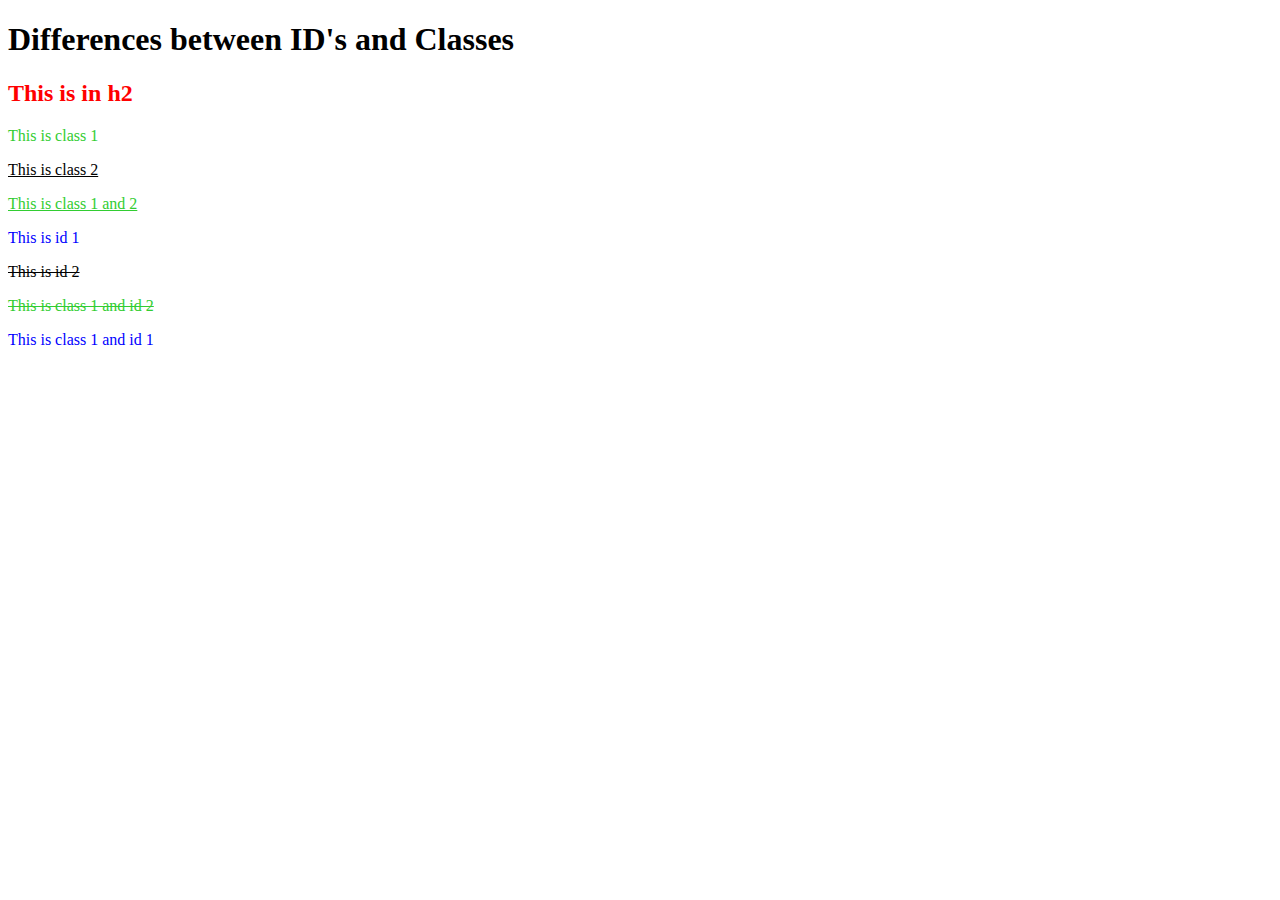
<file: id-vs-classes.html>
<!DOCTYPE html>
<html>
  <head>
    <title>Differences</title>
    <meta charset="UTF-8" />
    <link href="styles/id-vs-classes.css" rel="stylesheet" type="text/css" />
  </head>

  <body>
    <h1>Differences between ID's and Classes</h1>
    <h2>This is in h2</h2>

    <p class="class-1">This is class 1</p>
    <p class="class-2">This is class 2</p>
    <p class="class-1 class-2">This is class 1 and 2</p>
    <p id="id-1">This is id 1</p>
    <p id="id-2">This is id 2</p>
    <p class="class-1" id="id-2">This is class 1 and id 2</p>
    <p class="class-1" id="id-1">This is class 1 and id 1</p>

    <!-- this is a comment. -->
  </body>
</html>
</file>
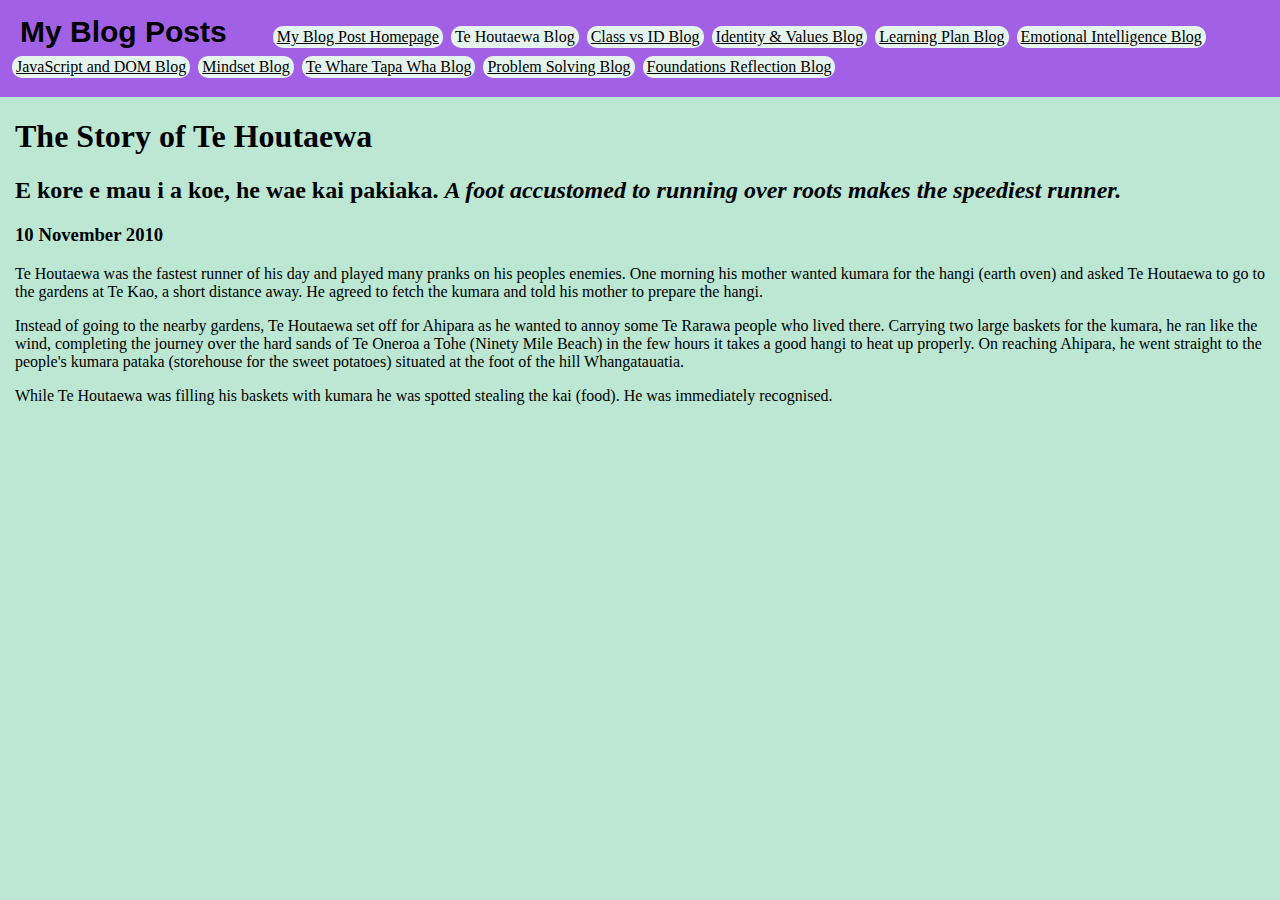
<file: blog/te-houtaewa-template.html>
<!DOCTYPE html>
<html>
  <head>
    <title>Stories and Legends</title>
    <meta charset="UTF-8" />
    <meta name="viewport" content="width=device-width, initial-scale=1" />
    <link href="../styles/main.css" rel="stylesheet" type="text/css" />
  </head>

  <body>
    <header>
      <nav>
        <h1>My Blog Posts</h1>
        <ul>
          <li><a href="../index.html"> My Blog Post Homepage</a></li>
          <li>Te Houtaewa Blog</li>
          <li><a href="../blog/html-css.html">Class vs ID Blog</a></li>
          <li>
            <a href="../blog/identity-values.html">Identity & Values Blog</a>
          </li>
          <li><a href="../blog/learning-plan.html">Learning Plan Blog</a></li>
          <li>
            <a href="../blog/emotional-intelligence.html">
              Emotional Intelligence Blog</a
            >
          </li>
          <li>
            <a href="../blog/javascript-dom.html"> JavaScript and DOM Blog</a>
          </li>
          <li><a href="../blog/neuroplasticity.html"> Mindset Blog</a></li>
          <li>
            <a href="../blog/te-whare-tapa-wha.html"> Te Whare Tapa Wha Blog</a>
          </li>
          <li>
            <a href="../blog/problem-solving.html"> Problem Solving Blog</a>
          </li>
          <li>
            <a href="../blog/foundations-reflection.html">
              Foundations Reflection Blog</a
            >
          </li>
        </ul>
      </nav>
    </header>
    <h1>The Story of Te Houtaewa</h1>
    <h2>
      E kore e mau i a koe, he wae kai pakiaka.
      <em
        >A foot accustomed to running over roots makes the speediest runner.</em
      >
    </h2>
    <h3>10 November 2010</h3>

    <p>
      Te Houtaewa was the fastest runner of his day and played many pranks on
      his peoples enemies. One morning his mother wanted kumara for the hangi
      (earth oven) and asked Te Houtaewa to go to the gardens at Te Kao, a short
      distance away. He agreed to fetch the kumara and told his mother to
      prepare the hangi.
    </p>
    <p>
      Instead of going to the nearby gardens, Te Houtaewa set off for Ahipara as
      he wanted to annoy some Te Rarawa people who lived there. Carrying two
      large baskets for the kumara, he ran like the wind, completing the journey
      over the hard sands of Te Oneroa a Tohe (Ninety Mile Beach) in the few
      hours it takes a good hangi to heat up properly. On reaching Ahipara, he
      went straight to the people's kumara pataka (storehouse for the sweet
      potatoes) situated at the foot of the hill Whangatauatia.
    </p>
    <p>
      While Te Houtaewa was filling his baskets with kumara he was spotted
      stealing the kai (food). He was immediately recognised.
    </p>

    <!-- this is a comment. -->
  </body>
</html>
</file>
<file: styles/id-vs-classes.css>
body {
  background: white;
}
h2 {
  color: red;
}
.class-1 {
  color: limegreen;
}
.class-2 {
  text-decoration: underline;
}
#id-1 {
  color: blue;
}
#id-2 {
  text-decoration: line-through;
}
</file>
<file: styles/main.css>
body {
  background: rgb(188, 231, 211);
  margin: 0;
}
header {
  background: rgb(161, 96, 230);
  color: rgb(0, 0, 0);
  padding: 15px 10px 15px 10px;
}
header h1 {
  font-family: Helvetica;
  font-size: 30px;
  margin: 0 0 0 10px;
  display: inline;
}
nav ul {
  margin: 0;
  display: inline;
}
nav ul li {
  list-style-type: none;
  display: inline-block;
  color: black;
  background: rgb(230, 244, 238);
  padding: 2px 4px;
  margin: 4px 2px;
  border-radius: 10px;
}
nav ul li a {
  color: black;
}
p {
  color: rgb(0, 0, 0);
}
span {
  text-decoration: underline;
}
span2 {
  color: red;
}
.instructions {
  font-size: 23px;
  font-family: monospace;
}
div {
  text-align: center;
}
.thanks {
  font-size: 40px;
  font-family: fantasy;
  color: rgb(195, 12, 12);
}
img,
picture,
video {
  max-width: 100%;
  border-style: dashed;
  border-color: rgb(161, 96, 230);
}

h1,
h2,
h3,
p {
  margin-left: 15px;
}
.font-size {
  font-size: 30px;
}
</file>
